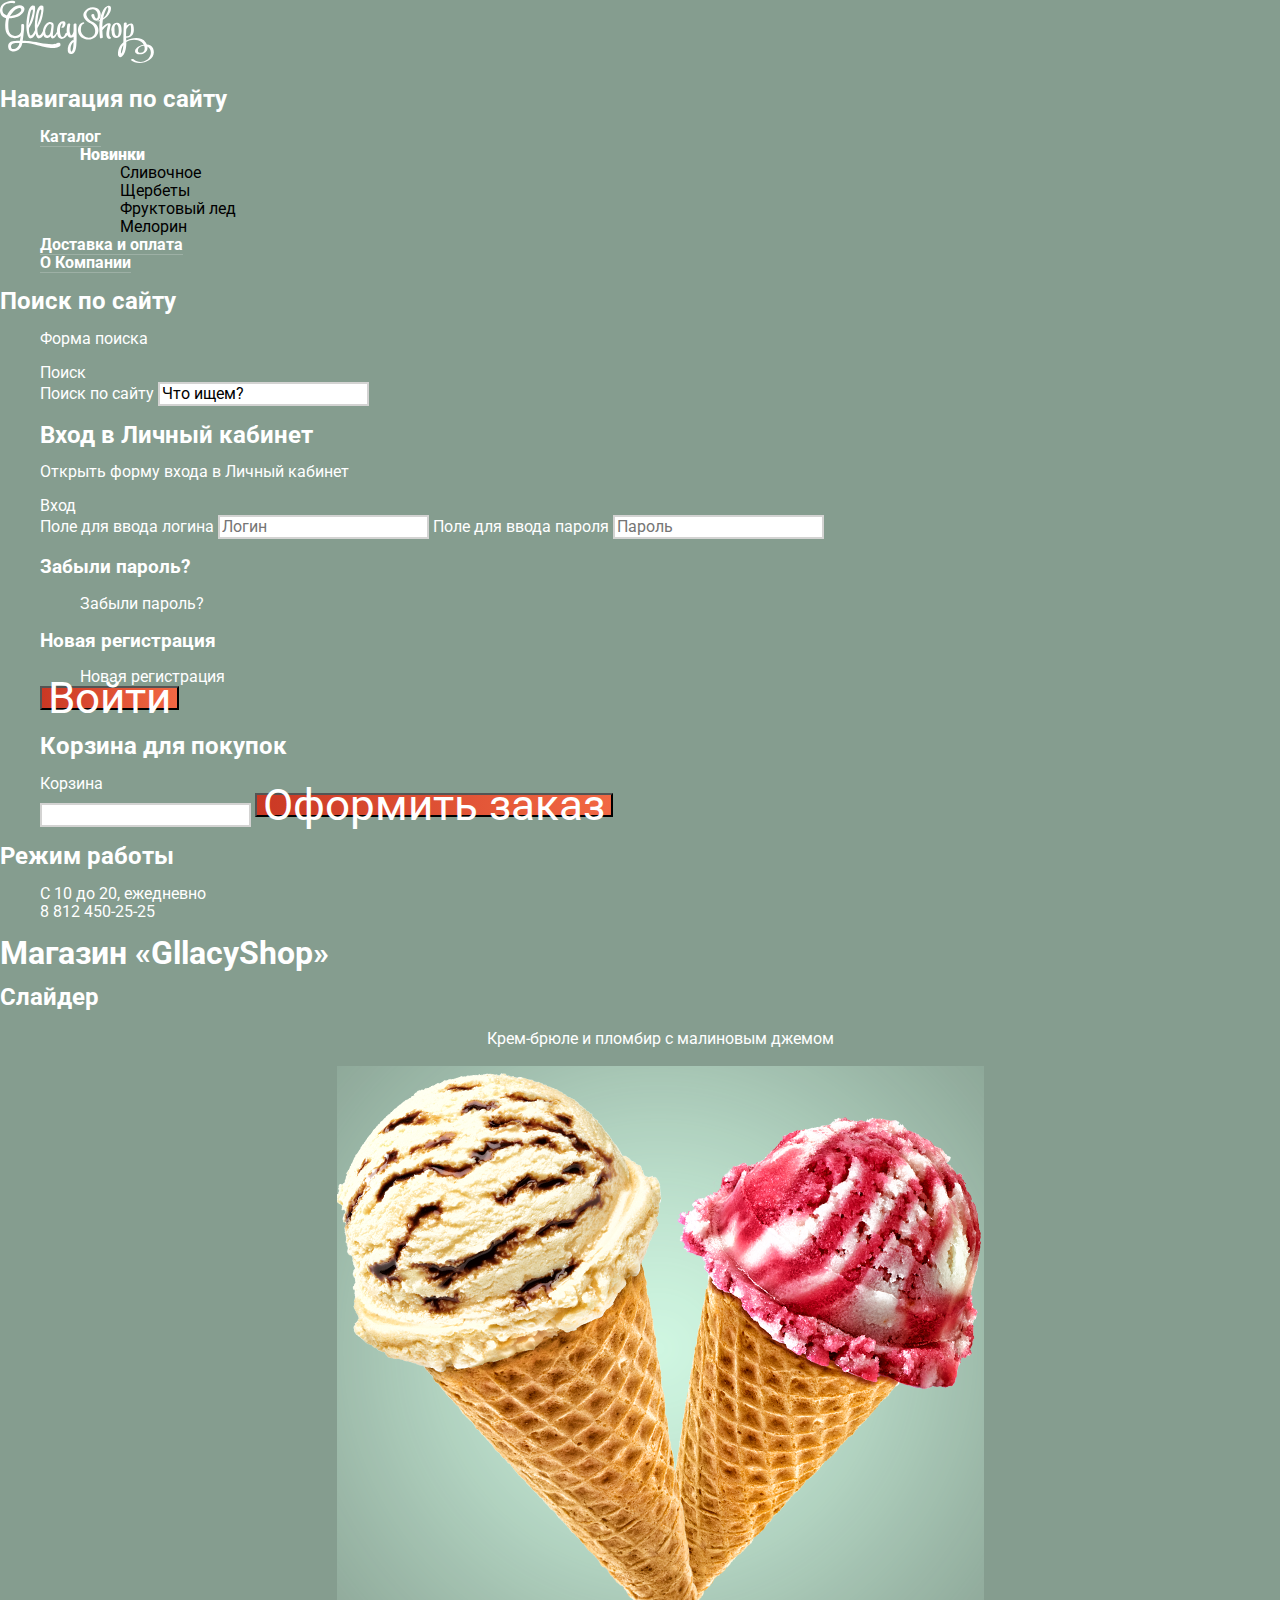
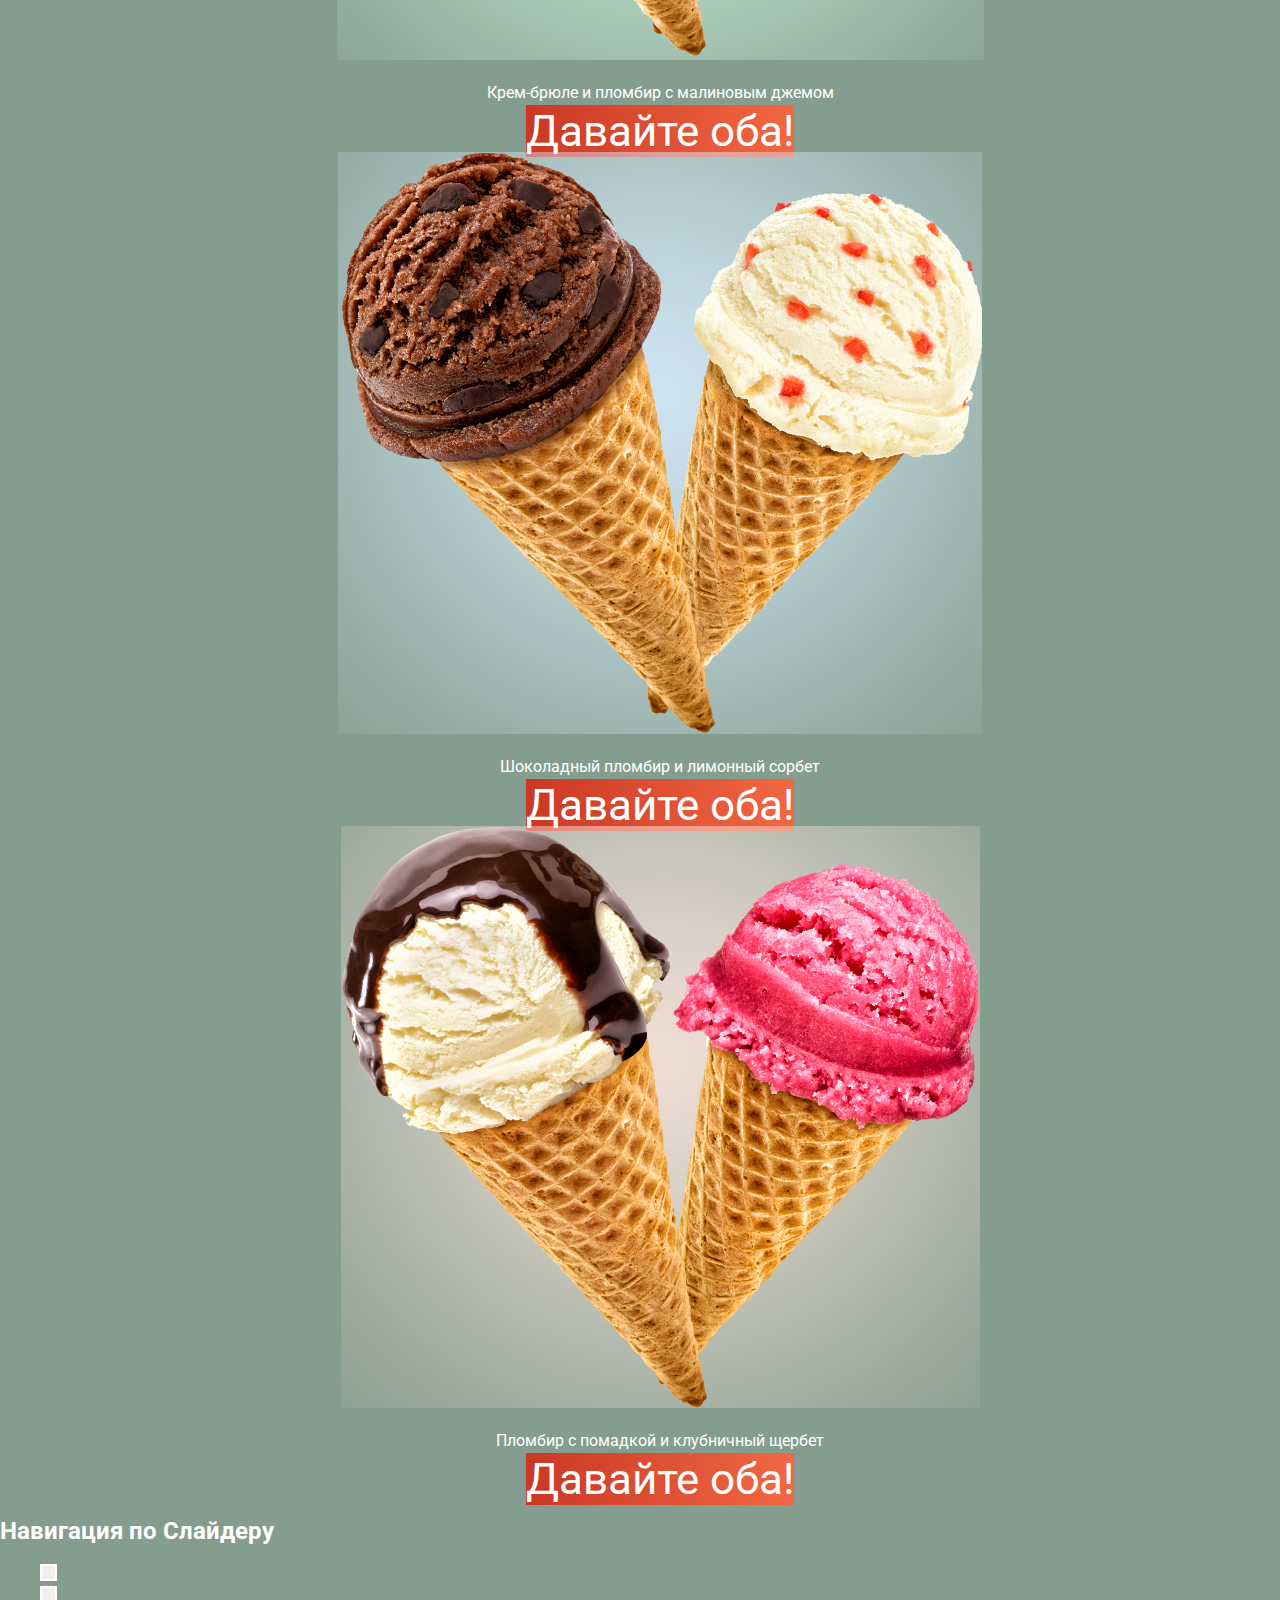
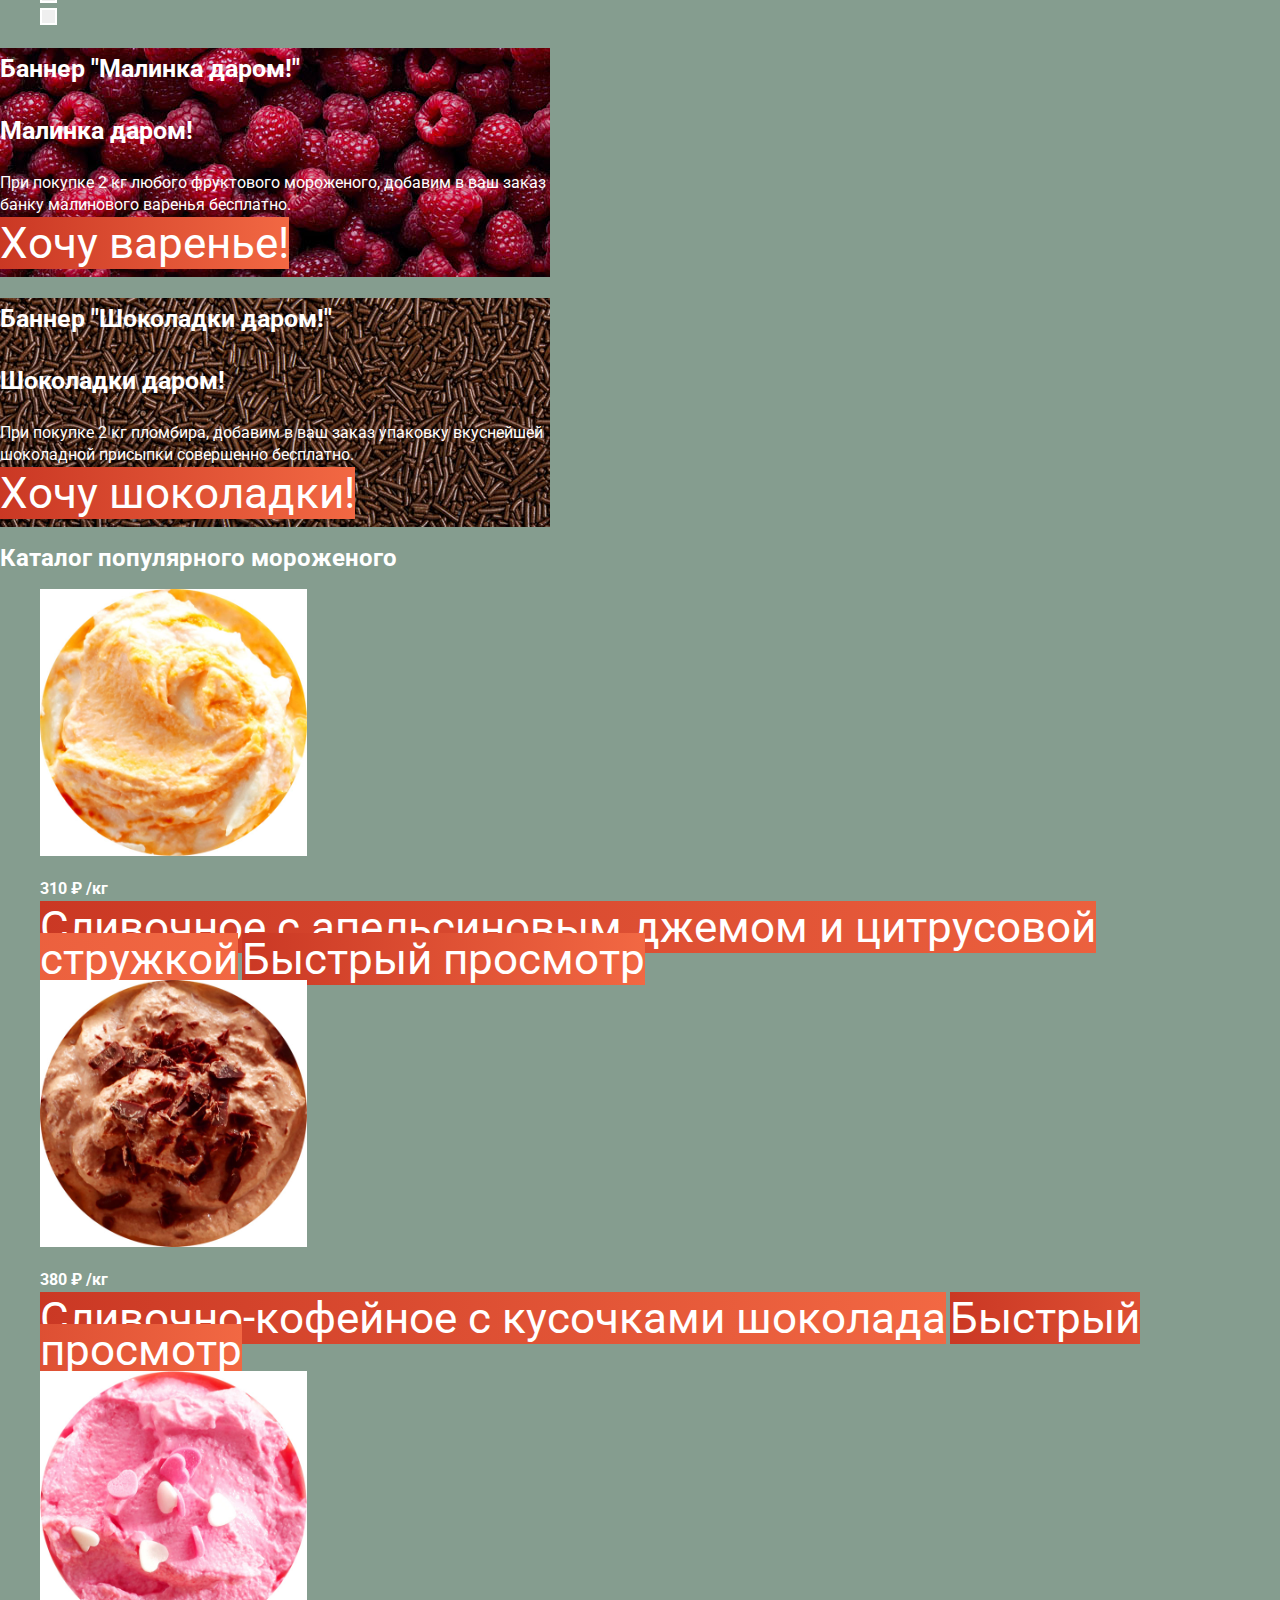
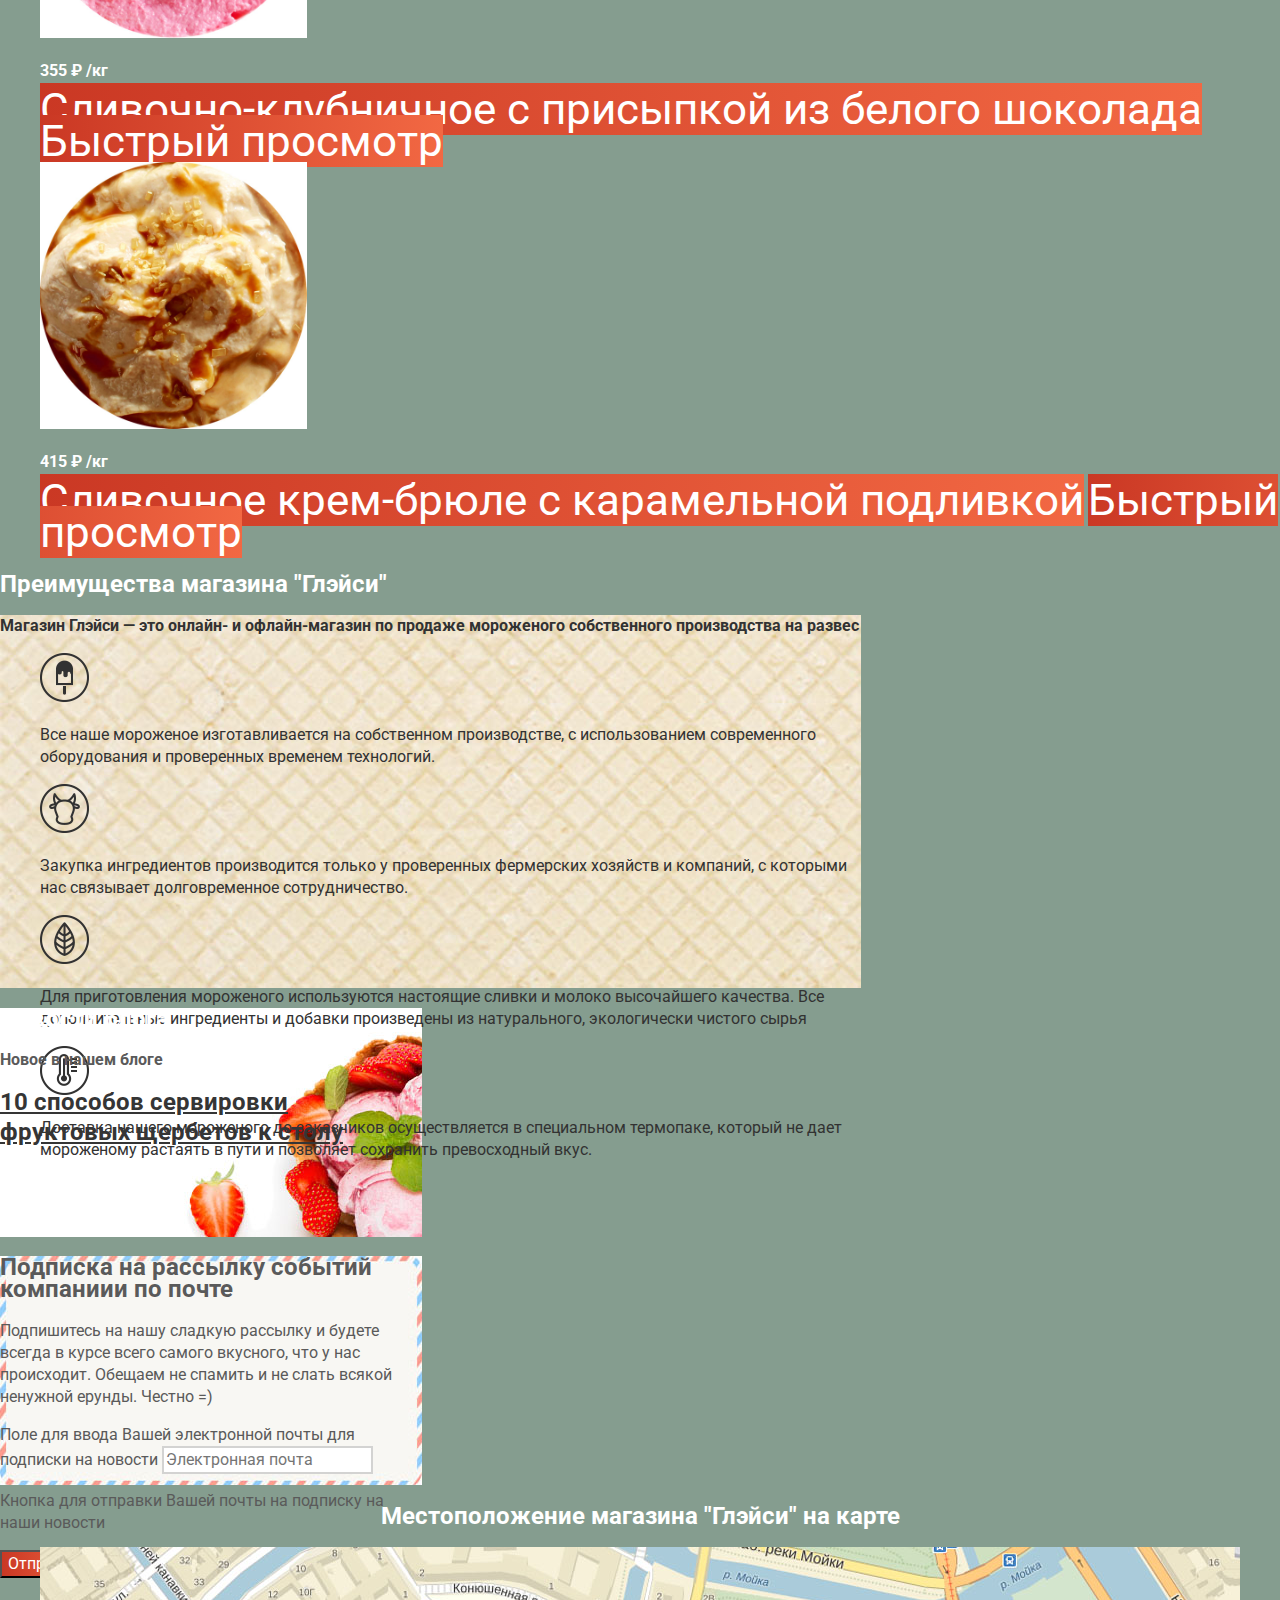
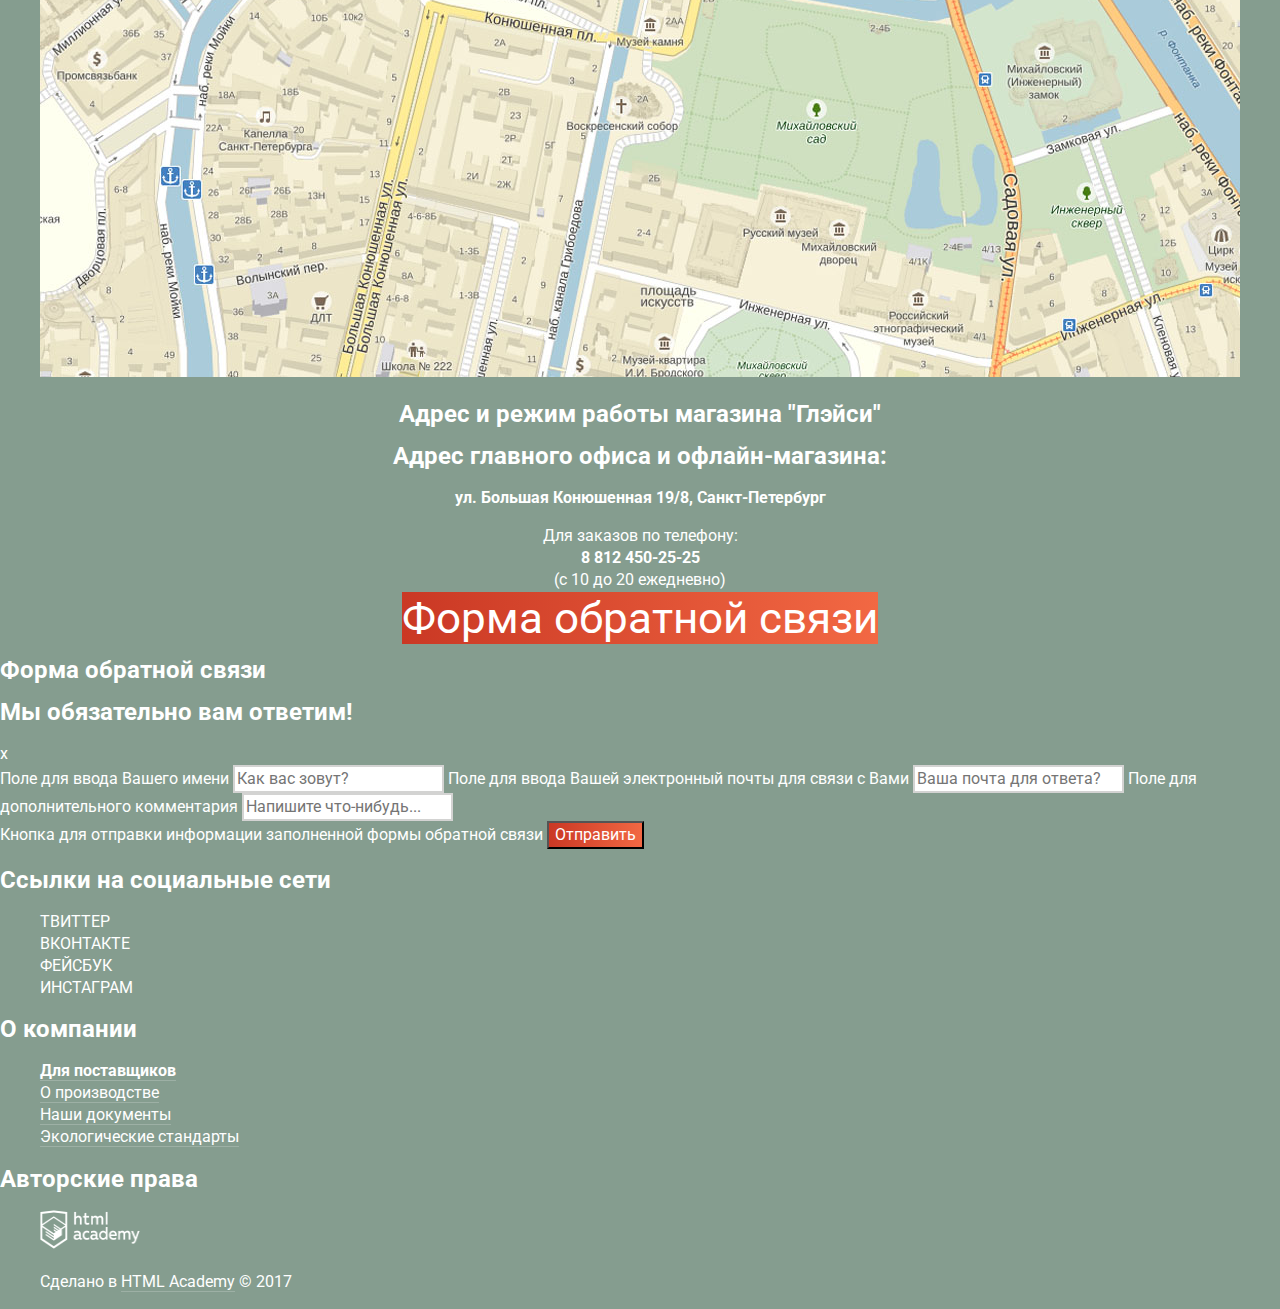
<file: index.html>
<!DOCTYPE html>
<html lang="ru">
    <head>
        <meta charset="utf-8">
        <title>HTML Academy: Глейси</title>
        <link href="https://fonts.googleapis.com/css?family=Roboto:400,500,700&amp;subset=cyrillic" rel="stylesheet">
        <link rel="stylesheet" href="css/normalize.css">
        <link rel="stylesheet" href="css/style.css">
    </head>
    <body>
        <header class="main-header">
            <img src="img/logo.svg" width="154" height="64" alt="Логотип магазина «GllacyShop»">
            <nav class="main-navigation">

                <h2 class="visually-hidden">Навигация по сайту</h2>

                    <ul class="site-navigation">
                        <li>
                            <a class="site-nav-line-light-opacity" href="catalog.html" aria-label="Каталог" tabindex="0">Каталог</a>
                            <ul class="site-navigation-levels">
                                <li>
                                <a href="info.html" aria-label="Новинки"><b>Новинки</b></a>
                                    <ul class="site-navigation-levels-norm">
                                        <li>
                                            <a href="#" aria-label="Сливочное" tabindex="0">Сливочное</a>
                                        </li>
                                        <li>
                                            <a href="#" aria-label="Щербеты" tabindex="0">Щербеты</a>
                                        </li>
                                        <li>
                                            <a href="#" aria-label="Фруктовый лед" tabindex="0">Фруктовый лед</a>
                                        </li>
                                        <li>
                                            <a href="#" aria-label="Мелорин" tabindex="0">Мелорин</a>
                                        </li>
                                    </ul>
                                </li>
                            </ul>
                        </li>
                        <li>
                            <a class="site-nav-line-light-opacity" href="delivery-and-payment.html" aria-label="Доставка и оплата" tabindex="0">Доставка и оплата</a>
                        </li>
                        <li>
                            <a class="site-nav-line-light-opacity" href="about.html" aria-label="О компании" tabindex="0">О Компании</a>
                        </li>
                    </ul>

                <h2 class="visually-hidden">Поиск по сайту</h2>
                
                    <ul class="user-navigation-main">
                        <li class="search-link">
                            <!-- Форма поиска -->
                            <p class="visually-hidden">Форма поиска</p>
                            <div class="search">
                                <a href="#" aria-label="Поиск" tabindex="0">Поиск</a>
                                <form class="search-links" action="https://echo.htmlacademy.ru" method="post">
                                    <label for="search" class="visually-hidden">Поиск по сайту</label>
                                    <input class="border-focus" id="search" type="search" name="search" value="Что ищем?">  
                                </form>
                            </div>
                        </li>
                        <li class="login-link">

                            <h2 class="visually-hidden">Вход в Личный кабинет</h2>

                            <div class="user-navigation">
                                <!-- Форма входа -->
                                <p class="visually-hidden">Открыть форму входа в Личный кабинет</p>
                                <a href="#" tabindex="0">Вход</a>
                                <form class="user" method="post" action="https://echo.htmlacademy.ru">
                                    <label for="user-login" class="visually-hidden">Поле для ввода логина</label>
                                    <input class="border-focus" id="user-login" type="text" name="login" placeholder="Логин">
                                    
                                    <label for="user-password" class="visually-hidden">Поле для ввода пароля</label>
                                    <input class="border-focus" id="user-password" type="password" name="password" placeholder="Пароль">


                                    <h3 class="visually-hidden">Забыли пароль?</h3>

                                    <ul class="user-forget-pass">
                                        <li>
                                            <a href="#" tabindex="0">Забыли пароль?</a>
                                        </li>
                                    </ul>

                                    <h3 class="visually-hidden">Новая регистрация</h3>

                                    <ul class="user-new-reg">   
                                        <li>
                                            <a href="#" tabindex="0">Новая регистрация</a>
                                        </li>
                                    </ul>
                                    <button class="user-nav-button button" aria-label="Войти в Личный кабинет" type="submit">Войти</button>
                                </form>
                            </div>
                        </li>
                        <li class="basket-link">
                            <h2 class="visually-hidden">Корзина для покупок</h2>
                            
                            <a class="card" href="#" aria-label="Корзина" tabindex="0">Корзина</a>

                            <form class="basket-links" action="https://echo.htmlacademy.ru" method="post">
                                <input class="border-focus" type="text" id="basket" name="basket"> <!-- временно тип текст --> 
                                <button class="basket-link-button button" aria-label="Оформить заказ" type="submit">Оформить заказ</button>  
                            </form>
                        </li>
                    </ul>

                <h2 class="visually-hidden">Режим работы</h2>                 
                    <ul class="working-hours">
                        <li>С 10 до 20, ежедневно</li>
                        <li>8 812 450-25-25</li>
                    </ul>
            </nav>
        </header>

        <main class="container">

            <h1 class="visually-hidden">Магазин «GllacyShop»</h1>

            <!-- Slider --> 
            <section class="slider">
                <!-- Сам слайдер -->
                <h2 class="visually-hidden">Слайдер</h2>
                    <ul class="slider-items">
                        <li class="slider-item">
                            <p class="visually-hidden">Крем-брюле и пломбир с малиновым джемом</p> 
                            <img src="img/ice-krem-brule-and-plombir-1.png" width="647" height="594" alt="">
                            <p>Крем-брюле и пломбир с малиновым джемом</p>
                            <a href="#" class="button" aria-label="Дайте оба Крем-брюле и пломбир с малиновым джемом" tabindex="0">Давайте оба!</a>
                        </li>                                       
                        <li class="slider-item">
                            <img src="img/dark-plombir-and-limon-sorbet-1.png" width="644" height="582" alt="">
                            <p>Шоколадный пломбир и лимонный сорбет</p>
                            <a href="#" class="button" aria-label="Дайте оба Шоколадный пломбир и лимонный сорбет" tabindex="0">Давайте оба!</a>
                        </li>   
                        <li class="slider-item">
                            <img src="img/plombir-with-pomadka-and-klubnika-sorbet-1.png" width="639" height="582" alt="">
                            <p>Пломбир с помадкой и клубничный щербет</p>
                            <a href="#" class="button" aria-label="Дайте оба Пломбир с помадкой и клубничный щербет" tabindex="0">Давайте оба!</a>
                        </li>      
                    </ul>

               <!-- Старая версия
                Точки к слайдеру 
                <h2 class="visually-hidden">Нвигация по Слайдеру</h2>
                <ul class="slider-navigation">
                    Point 1, 2, 3 - временные названия белым точкам на слайдере 
                    <li>
                        <a class="slider-point" href="#" aria-label="Крем-брюле и пломбир с малиновым джемом" tabindex="0">Point-1</a>
                    </li>
                    <li>
                        <a class="slider-point" href="#" aria-label="Шоколадный пломбир и лимонный сорбет" tabindex="0">Point-2</a>
                    </li>
                    <li>
                        <a class="slider-point" href="#" aria-label="Пломбир с помадкой и клубничный щербет" tabindex="0">Point-3</a>
                    </li>     
                </ul>
            </section> -->
                           
                <!-- Точки к слайдеру --> 
                <h2 class="visually-hidden">Навигация по Слайдеру</h2>
                <ul class="slider-switches">
                    <li class="slide-radio">
                        <button class="slide-btn slide-btn-border"></button> <!-- Первый слайд --> 
                    </li>
                    <li class="slide-radio">
                        <button class="slide-btn slide-btn-border"></button> <!-- Второй слайд --> 
                    </li>
                    <li class="slide-radio">
                        <button class="slide-btn slide-btn-border"></button> <!-- Третий слайд --> 
                    </li>     
                </ul>
            </section> 

            <!-- Баннеры -->        
            <section class="banner-1">
                <h2 class="visually-hidden">Баннер "Малинка даром!"</h2>
                <h2>Малинка даром!</h2>
                <p>При покупке 2 кг любого фруктового мороженого, добавим в ваш заказ банку малинового варенья бесплатно.</p>
                <a class="button" href="#" aria-label="Хочу варенье" tabindex="0">Хочу варенье!</a>
            </section>
            <section class="banner-2">              
                <h2 class="visually-hidden">Баннер "Шоколадки даром!"</h2>
                <h2>Шоколадки даром!</h2>
                <p>При покупке 2 кг пломбира, добавим в ваш заказ упаковку вкуснейшей шоколадной присыпки совершенно бесплатно.</p>
                <a class="button" href="#" aria-label="Хочу шоколадки" tabindex="0">Хочу шоколадки!</a>
            </section>
            
            <!-- Хиты -->
            <section class="catalog"> <!-- иконка "хит" будет добавлена с помощью css -->
                    <h2 class="visually-hidden">Каталог популярного мороженого</h2>
                    <ul class="catalog-items">
                        <li class="catalog-item">
                            <img src="img/ice-1.jpg" width="267" height="267" class="catalog-item-image" alt="Сливочное с апельсиновым джемом и цитрусовой стружкой">
                            <p class="catalog-item-price">
                                <b>
                                310 ₽
                                <span class="kg">/кг</span>
                                </b>
                            </p>
                            <a href="#" class="catalog-item-link button" aria-label="Сливочное с апельсиновым джемом и цитрусовой стружкой" tabindex="0">Сливочное с апельсиновым джемом и цитрусовой стружкой</a>
                            <a href="#" class="catalog-item-link-fast-view button" aria-label="Быстрый просмотр Сливочное с апельсиновым джемом и цитрусовой стружкой" tabindex="0">Быстрый просмотр</a> <!-- кнопка появляется при аведении на блок с мороженым -->
                        </li>
                        <li class="catalog-item">
                            <img src="img/ice-2.jpg" width="267" height="267" class="catalog-item-image" alt="Сливочно-кофейное с кусочками шоколада">
                            <p class="catalog-item-price">
                                <b>
                                    380 ₽
                                    <span class="kg">/кг</span>
                                </b>
                            </p>
                            <a href="#" class="catalog-item-link button" aria-label="Сливочно-кофейное с кусочками шоколада" tabindex="0">Сливочно-кофейное с кусочками шоколада</a>
                            <a href="#" class="catalog-item-link-fast-view button" aria-label="Быстрый просмотр Сливочно-кофейное с кусочками шоколада" tabindex="0">Быстрый просмотр</a> <!-- кнопка появляется при аведении на блок с мороженым -->
                        </li>
                        <li class="catalog-item">
                            <img src="img/ice-3.jpg" width="267" height="267" class="catalog-item-image" alt="Сливочно-клубничное с присыпкой из белого шоколада">
                            <p class="catalog-item-price">
                                <b>
                                    355 ₽
                                    <span class="kg">/кг</span>
                                </b>
                            </p>
                            <a href="#" class="catalog-item-link button" aria-label="Сливочно-клубничное с присыпкой из белого шоколада" tabindex="0">Сливочно-клубничное с присыпкой из белого шоколада</a>
                            <a href="#" class="catalog-item-link-fast-view button" aria-label="Быстрый просмотр Сливочно-клубничное с присыпкой из белого шоколада" tabindex="0">Быстрый просмотр</a> <!-- кнопка появляется при аведении на блок с мороженым -->
                        </li>
                        <li class="catalog-item">
                            <img src="img/ice-4.jpg" width="267" height="267" class="catalog-item-image" alt="Сливочное крем-брюле с карамельной подливкой">
                            <p class="catalog-item-price">
                                <b>
                                    415 ₽
                                    <span class="kg">/кг</span>
                                </b>
                            </p>
                            <a href="#" class="catalog-item-link button" aria-label="Сливочное крем-брюле с карамельной подливкой" tabindex="0">Сливочное крем-брюле с карамельной подливкой</a>
                            <a href="#" class="catalog-item-link-fast-view button" aria-label="Быстрый просмотр Сливочное крем-брюле с карамельной подливкой" tabindex="0">Быстрый просмотр</a> <!-- кнопка появляется при аведении на блок с мороженым -->
                        </li>
                    </ul>
            </section>

            <!-- SEO -->
            <h2 class="visually-hidden">Преимущества магазина "Глэйси"</h2>
            <section class="news">
                    <p><b>Магазин Глэйси — это онлайн- и офлайн-магазин по продаже мороженого собственного производства на развес</b></p>
                <ul class="news-item">
                    <li>
                        <img src="img/morozhenoe.png" width="49" height="49" alt="">
                        <p>Все наше мороженое изготавливается на собственном производстве, с использованием современного оборудования и проверенных временем технологий.</p>
                    </li>
                    <li>
                        <img src="img/korova.png" width="49" height="49" alt="">
                        <p>Закупка ингредиентов  производится только у проверенных фермерских хозяйств и компаний, с которыми нас связывает долговременное сотрудничество.</p>
                    </li>
                    <li>
                        <img src="img/listik.png" width="49" height="49" alt="">
                        <p>Для приготовления мороженого используются настоящие сливки и молоко высочайшего качества. Все дополнительные ингредиенты и добавки произведены из натурального, экологически чистого сырья</p>
                    </li>
                    <li>
                        <img src="img/gradusnik.png" width="49" height="49" alt="">
                        <p>Доставка нашего мороженого до заказчиков осуществляется в специальном термопаке, который не дает мороженому растаять в пути и позволяет сохранить превосходный вкус.</p>
                    </li>
                </ul>
            </section> 
            
            <section class="news-blog">
                <!-- Новости блога -->
                <h2 class="visually-hidden">Новости блога</h2>
                <h3>Новое в нашем блоге</h3>
                <div class="article">
                    <a href="#" aria-label="10 способов сервировки фруктовых щербетов к стол" tabindex="0">10 способов сервировки фруктовых щербетов к столу</a>
                </div>
            </section>    

            <!-- Рассылка -->
            <section class="sending">
                <h2 class="visually-hidden">Подписка на рассылку событий компаниии по почте</h2>
                <p>Подпишитесь на нашу сладкую рассылку и будете всегда в курсе всего самого вкусного, что у нас происходит. Обещаем не спамить и не слать всякой ненужной ерунды. Честно =)</p>

                <form class="most-feedback" method="post" action="https://echo.htmlacademy.ru">

                    <!-- Поле ввода электронной почты -->
                    <label for="email" class="visually-hidden">Поле для ввода Вашей электронной почты для подписки на новости</label>
                    <input class="border-focus" id="email" type="email" name="email" placeholder="Электронная почта">    
                    
                    <p class="visually-hidden">Кнопка для отправки Вашей почты на подписку на наши новости</p>
                    <div>  
                        <input class="button" type="submit" value="Отправить">
                    </div>
                </form>
            </section> 

            <!-- Карта -->
            <section class="map">
                <h2 class="visually-hidden">Местоположение магазина "Глэйси" на карте</h2>
                <img src="img/map.jpg" width="1200" height="430" alt="Местоположение магазина «Глэйси»"> <!-- карта сайта -->

                <!-- Форма обратной связи на карте -->
                <h2 class="visually-hidden">Адрес и режим работы магазина "Глэйси"</h2>
                <h2>Адрес главного офиса и офлайн-магазина:</h2>
                <p><b>ул. Большая Конюшенная 19/8, Санкт-Петербург</b></p>
                <p>
                    Для заказов по телефону:<br>
                    <b>8 812 450-25-25</b><br>
                    (с 10 до 20 ежедневно)<br>
                </p>
                <a class="button" href="#" aria-label="Форма обратной связи" tabindex="0">Форма обратной связи</a> <!-- После нажатия на <h2 class="visually-hidden">Форма обратной связи</h2> открывается всплывающее окно с обратной связью "Мы обязательно вам ответим!" -->
            </section>

            <!-- Форма обратной связи -->
            <section class="modal modal-feedback">

                <h2 class="visually-hidden">Форма обратной связи</h2>

                <h2>Мы обязательно вам ответим!</h2>
                <!-- Здесь будет форма -->
                <span class="modal-close" aria-label="Закрыть">x</span>

                <form class="most-feedback--" method="post" action="https://echo.htmlacademy.ru">

                    <label for="user-name" class="visually-hidden">Поле для ввода Вашего имени</label>
                    <input class="border-focus" id="user-name" type="text" name="user-name" placeholder="Как вас зовут?">

                    <!-- Поле ввода электронной почты -->
                    <label for="user-email" class="visually-hidden">Поле для ввода Вашей электронный почты для связи с Вами</label>
                    <input class="border-focus" id="user-email" type="email" name="email" placeholder="Ваша почта для ответа?">    

                    <label for="user-text" class="visually-hidden">Поле для дополнительного комментария</label>
                    <input class="border-focus" id="user-text" type="text" name="user-text" placeholder="Напишите что-нибудь...">

                    <div class="most-feedback--button">
                        <label for="user-send" class="visually-hidden">Кнопка для отправки информации заполненной формы обратной связи</label>
                        <input class="button" id="user-send" type="submit" value="Отправить">
                    </div>
                </form>
            </section>  
        </main>

        <footer class="main-footer">
            <h2 class="visually-hidden">Ссылки на социальные сети</h2>  
                <ul class="footer-social">
                    <li>
                        <a class="social-button" href="#" aria-label="ТВИТТЕР" tabindex="0">ТВИТТЕР</a>
                    </li>
                    <li>
                        <a class="social-button" href="#" aria-label="В КОНТАКТЕ" tabindex="0">ВКОНТАКТЕ</a
                    ></li>
                    <li>
                        <a class="social-button" href="#" aria-label="ФЕЙСБУК" tabindex="0">ФЕЙСБУК</a>
                    </li>
                    <li>
                        <a class="social-button" href="#" aria-label="ИНСТАГРАМ" tabindex="0">ИНСТАГРАМ</a>
                    </li>               
                </ul>
                
            <h2 class="visually-hidden">О компании</h2>
                <ul class="footer-about">
                    <li>
                        <a class="site-nav-line-light-opacity" href="#" aria-label="Для поставщиков" tabindex="0"><b>Для поставщиков</b></a>
                    </li> <!-- белое сердечко будет реализовано с помощью css -->
                    <li>
                        <a class="site-nav-line-light-opacity" href="#" aria-label="О производстве" tabindex="0">О производстве</a>
                    </li>
                    <li>
                        <a class="site-nav-line-light-opacity" href="#" aria-label="Наши документы" tabindex="0">Наши документы</a>
                    </li>
                    <li>
                        <a class="site-nav-line-light-opacity" href="#" aria-label="Экологические стандарты" tabindex="0">Экологические стандарты</a>
                    </li>                
                </ul>

            <h2 class="visually-hidden">Авторские права</h2>    
                <ul class="footer-copyright">
                    <li class="footer-copyright-image">
                        <img src="img/logo-htmlacademy-small.png" width="100" height="39" alt="Логотип правообладателz HTML Academy"> <!-- белое лого HTML Academy -->
                    </li> 
                    <li class="footer-copyright-text">
                        <p class="copyright-text">
                            Сделано в 
                            <a class="footer-copyright-text-link site-nav-line-light-opacity" aria-label="Перейти на страницу с информацией о правообладателе HTML Academy" href="https://htmlacademy.ru/" tabindex="0">HTML Academy</a>
                            © 2017
                        </p>
                    </li>
                </ul>                   
        </footer>
    </body>
</html>
</file>
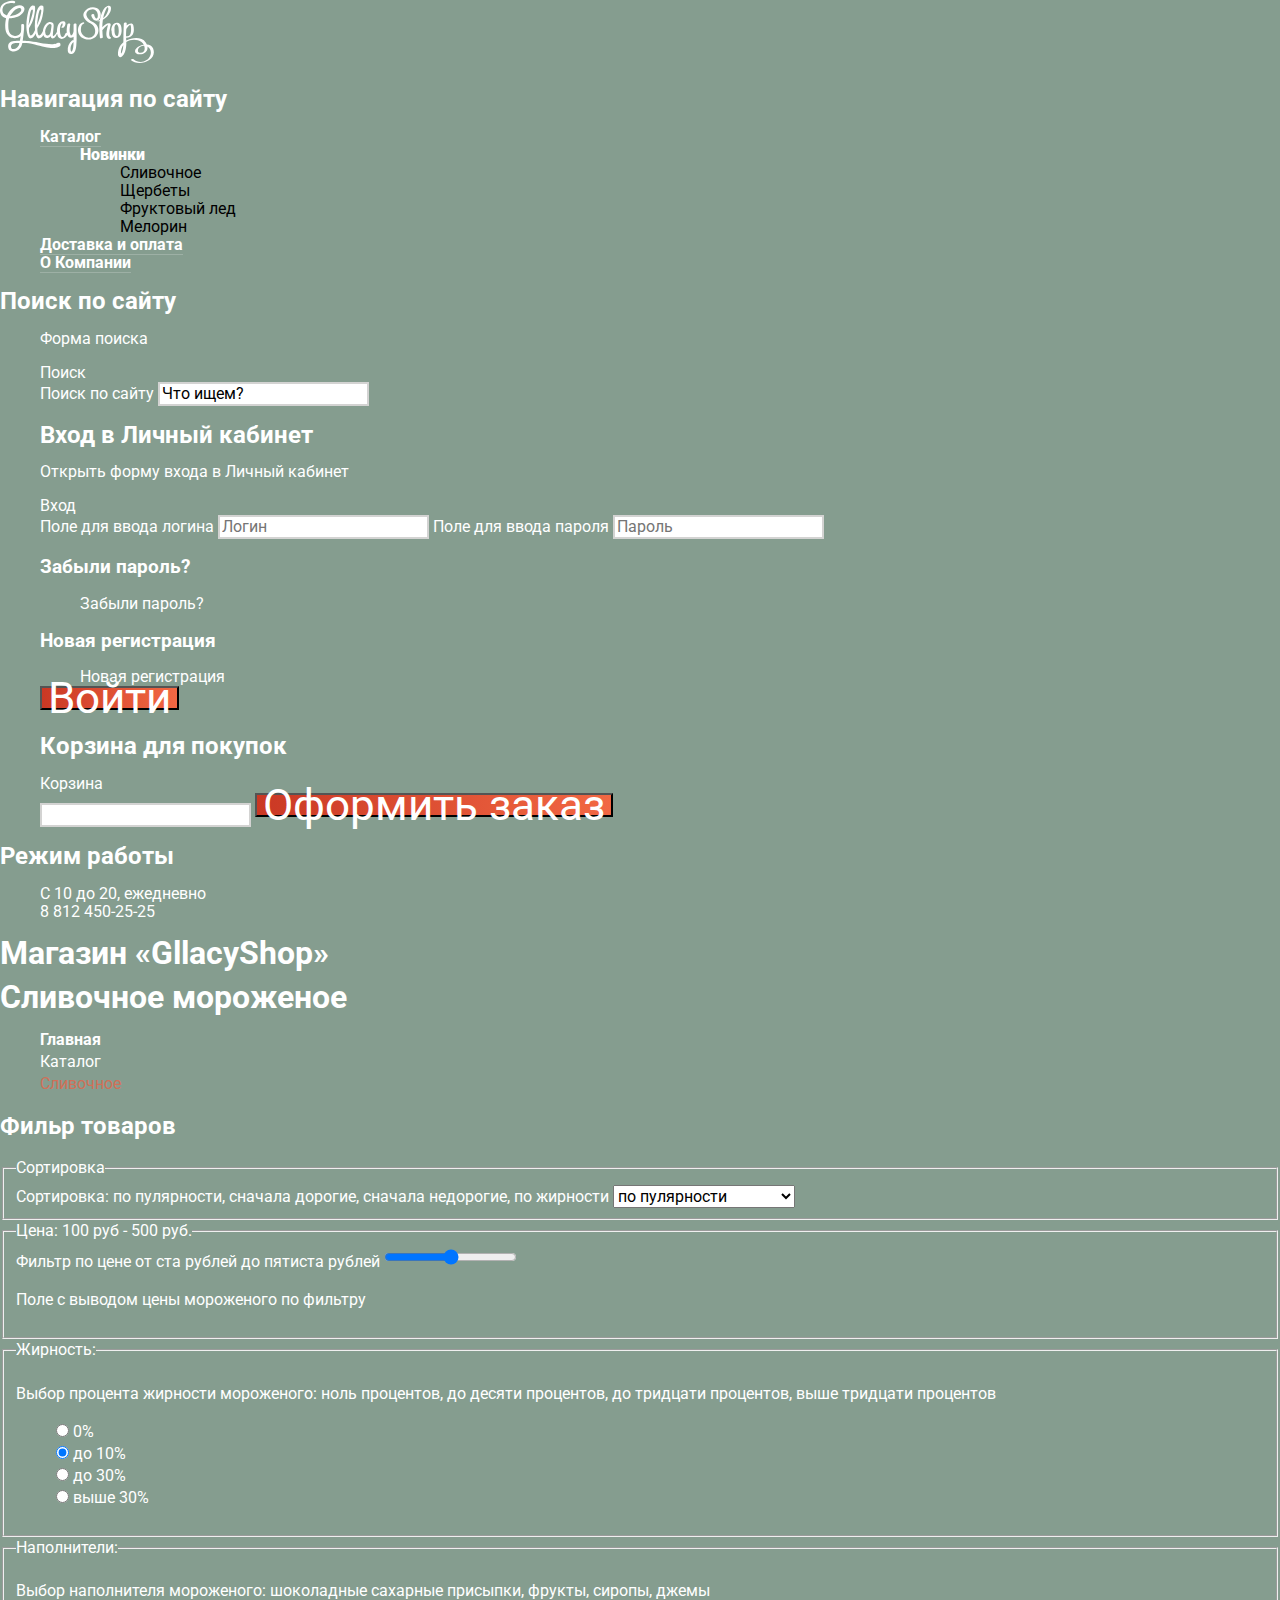
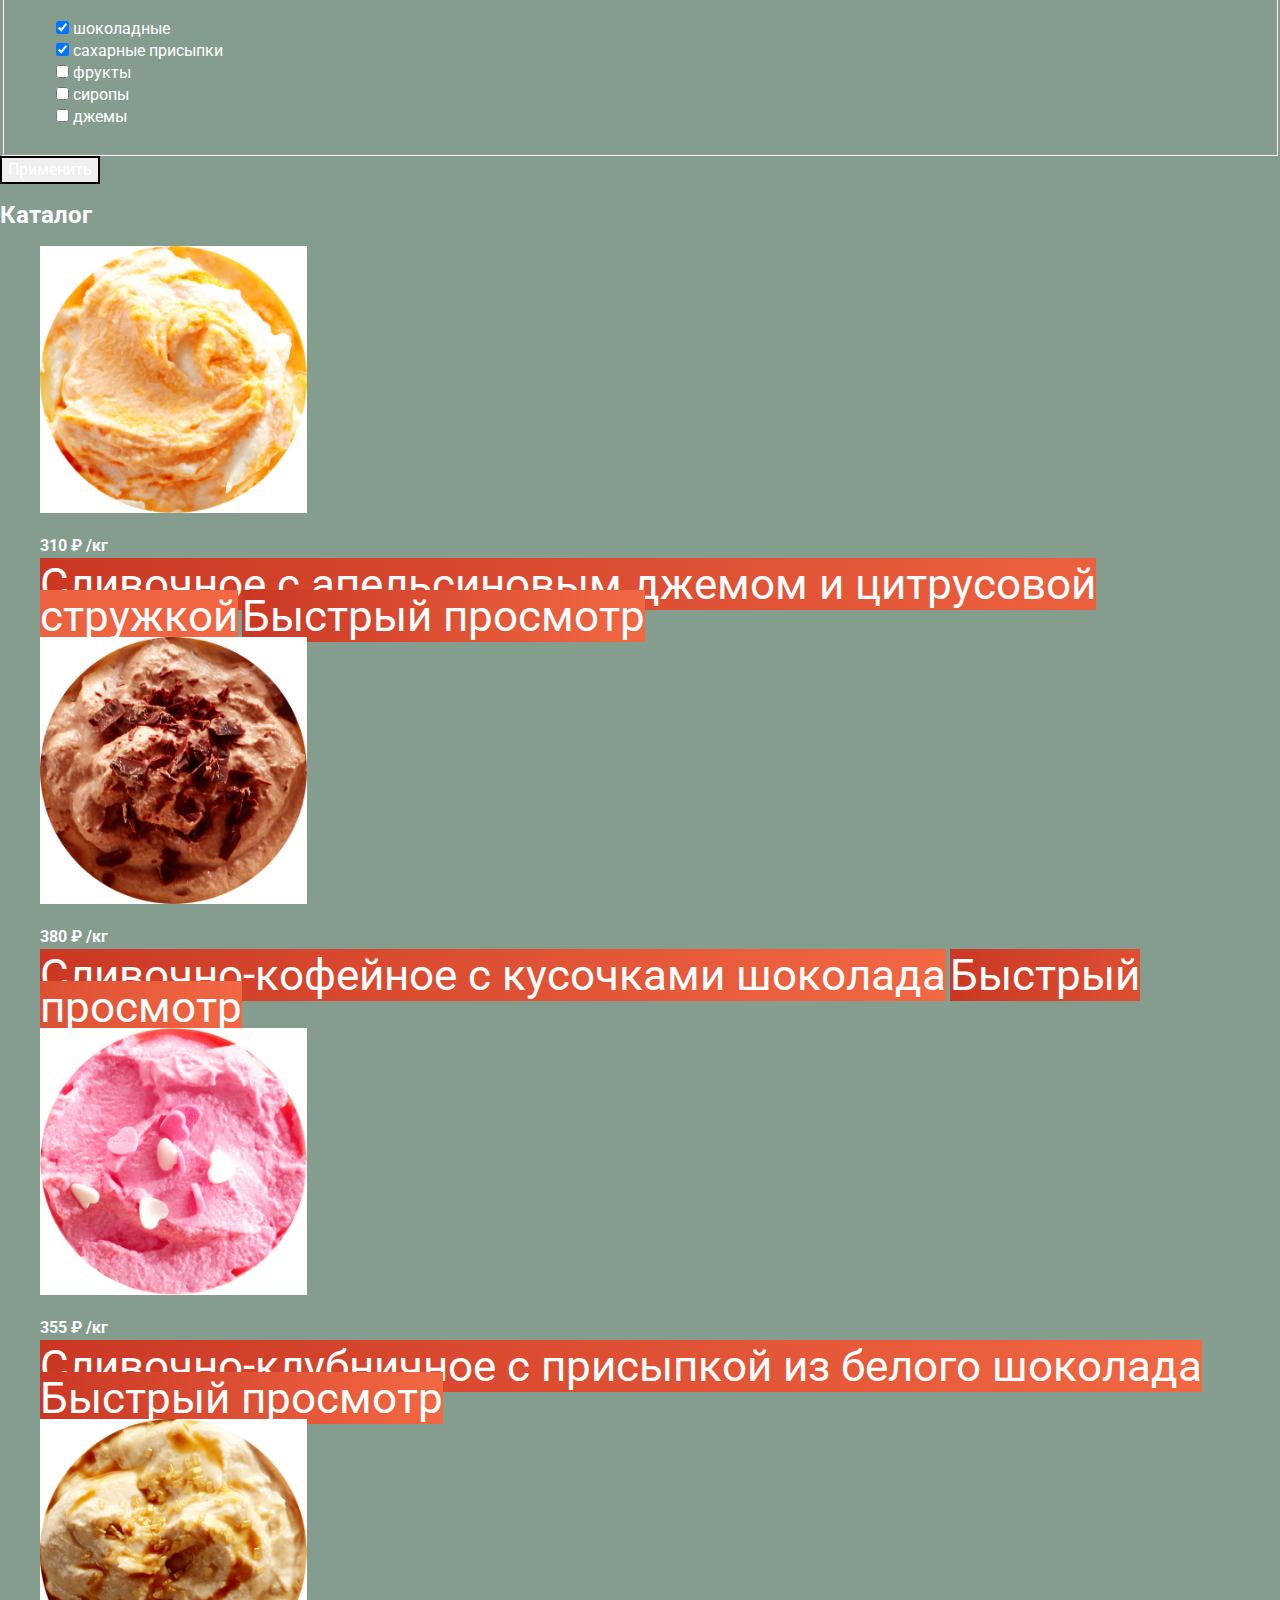
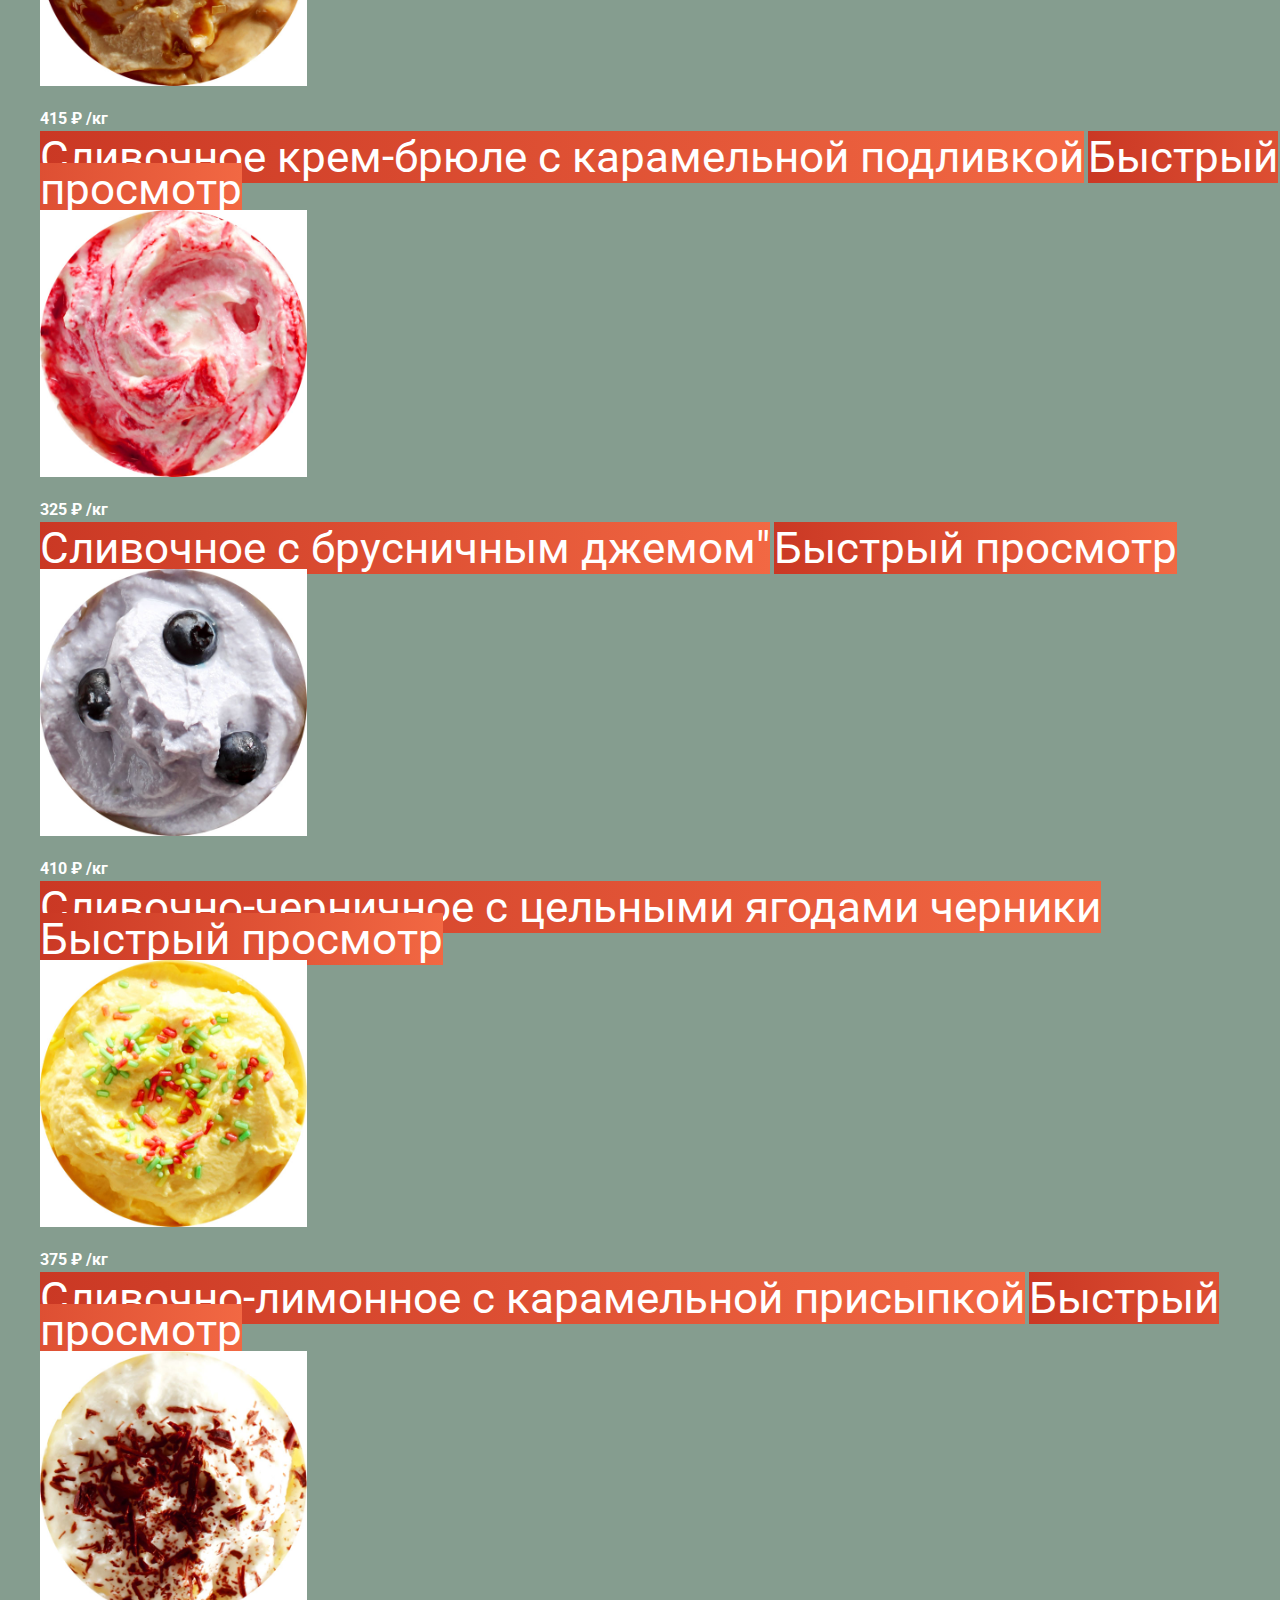
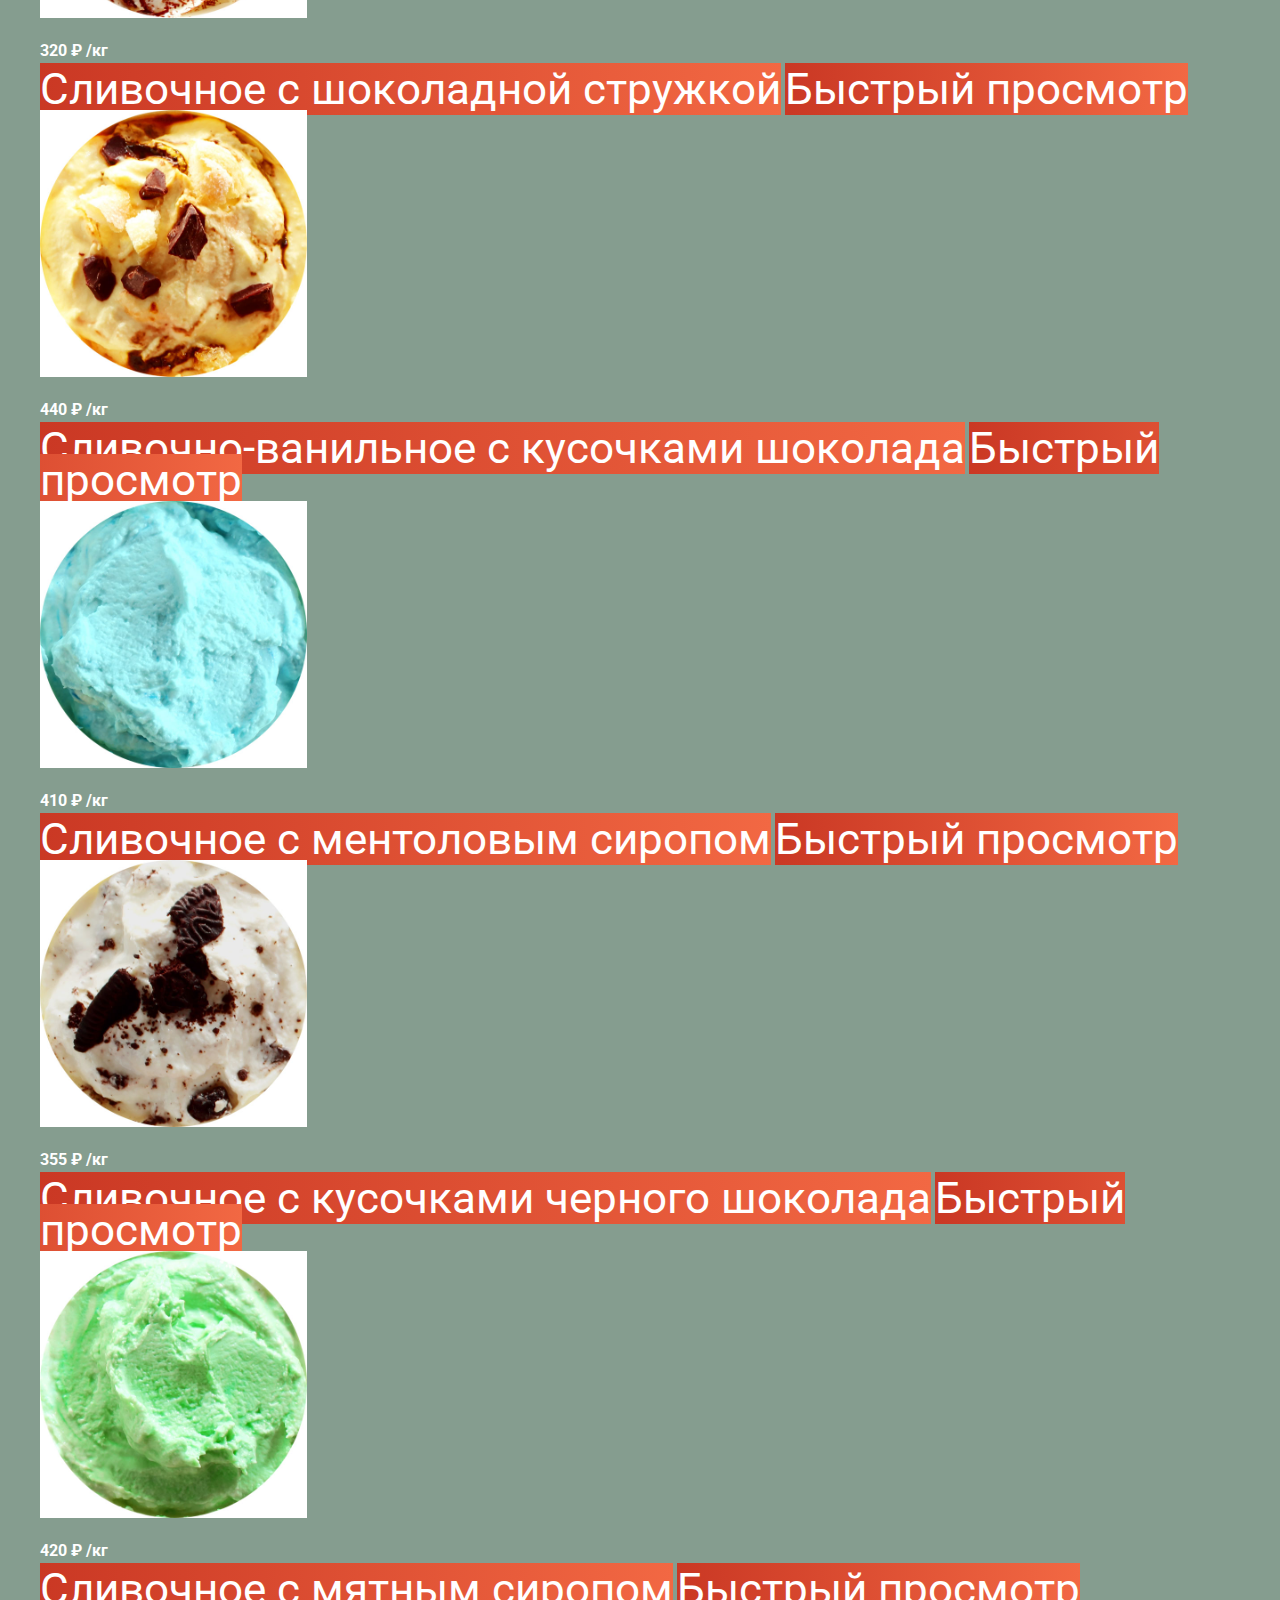
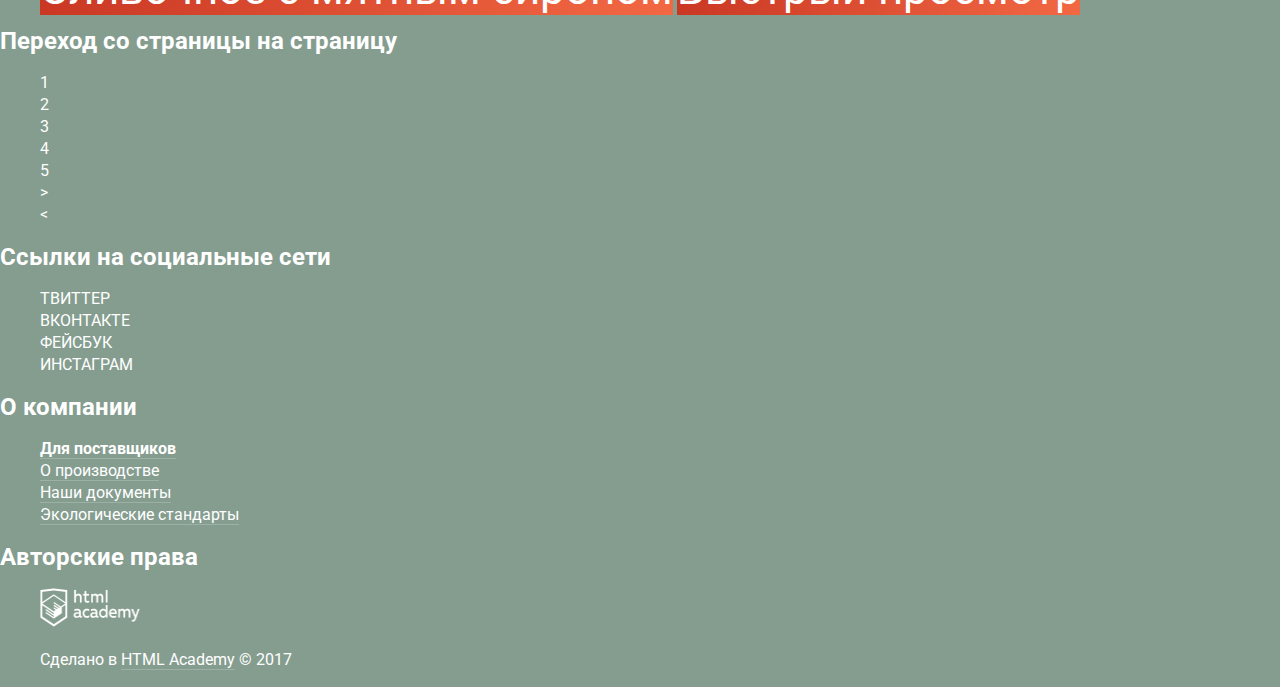
<file: catalog.html>
<!DOCTYPE html>
<html lang="ru">
    <head>
    <meta charset="utf-8">
        <title>HTML Academy: Глейси</title>
        <link href="https://fonts.googleapis.com/css?family=Roboto:400,500,700&amp;subset=cyrillic" rel="stylesheet">
        <link rel="stylesheet" href="css/normalize.css">
        <link rel="stylesheet" href="css/style.css">
    </head>
    <body>
        <header class="main-header">
            <img src="img/logo.svg" width="154" height="64" alt="Логотип магазина «GllacyShop»">
            <nav class="main-navigation">

                <h2 class="visually-hidden">Навигация по сайту</h2>

                    <ul class="site-navigation">
                        <li>
                            <a class="site-nav-line-light-opacity" href="catalog.html" aria-label="Каталог" tabindex="0">Каталог</a>
                            <ul class="site-navigation-levels">
                                <li>
                                <a href="info.html" aria-label="Новинки"><b>Новинки</b></a>
                                    <ul class="site-navigation-levels-norm">
                                        <li>
                                            <a href="#" aria-label="Сливочное" tabindex="0">Сливочное</a>
                                        </li>
                                        <li>
                                            <a href="#" aria-label="Щербеты" tabindex="0">Щербеты</a>
                                        </li>
                                        <li>
                                            <a href="#" aria-label="Фруктовый лед" tabindex="0">Фруктовый лед</a>
                                        </li>
                                        <li>
                                            <a href="#" aria-label="Мелорин" tabindex="0">Мелорин</a>
                                        </li>
                                    </ul>
                                </li>
                            </ul>
                        </li>
                        <li>
                            <a class="site-nav-line-light-opacity" href="delivery-and-payment.html" aria-label="Доставка и оплата" tabindex="0">Доставка и оплата</a>
                        </li>
                        <li>
                            <a class="site-nav-line-light-opacity" href="about.html" aria-label="О компании" tabindex="0">О Компании</a>
                        </li>
                    </ul>

                <h2 class="visually-hidden">Поиск по сайту</h2>
                
                    <ul class="user-navigation-main">
                        <li class="search-link">
                            <!-- Форма поиска -->
                            <p class="visually-hidden">Форма поиска</p>
                            <div class="search">
                                <a href="#" aria-label="Поиск" tabindex="0">Поиск</a>
                                <form class="search-links" action="https://echo.htmlacademy.ru" method="post">
                                    <label for="search" class="visually-hidden">Поиск по сайту</label>
                                    <input class="border-focus" id="search" type="search" name="search" value="Что ищем?">  
                                </form>
                            </div>
                        </li>
                        <li class="login-link">

                            <h2 class="visually-hidden">Вход в Личный кабинет</h2>

                            <div class="user-navigation">
                                <!-- Форма входа -->
                                <p class="visually-hidden">Открыть форму входа в Личный кабинет</p>
                                <a href="#" tabindex="0">Вход</a>
                                <form class="user" method="post" action="https://echo.htmlacademy.ru">
                                    <label for="user-login" class="visually-hidden">Поле для ввода логина</label>
                                    <input class="border-focus" id="user-login" type="text" name="login" placeholder="Логин">
                                    
                                    <label for="user-password" class="visually-hidden">Поле для ввода пароля</label>
                                    <input class="border-focus" id="user-password" type="password" name="password" placeholder="Пароль">


                                    <h3 class="visually-hidden">Забыли пароль?</h3>

                                    <ul class="user-forget-pass">
                                        <li>
                                            <a href="#" tabindex="0">Забыли пароль?</a>
                                        </li>
                                    </ul>

                                    <h3 class="visually-hidden">Новая регистрация</h3>

                                    <ul class="user-new-reg">   
                                        <li>
                                            <a href="#" tabindex="0">Новая регистрация</a>
                                        </li>
                                    </ul>
                                    <button class="user-nav-button button" aria-label="Войти в Личный кабинет" type="submit">Войти</button>
                                </form>
                            </div>
                        </li>
                        <li class="basket-link">
                            <h2 class="visually-hidden">Корзина для покупок</h2>
                            
                            <a class="card" href="#" aria-label="Корзина" tabindex="0">Корзина</a>

                            <form class="basket-links" action="https://echo.htmlacademy.ru" method="post">
                                <input class="border-focus" type="text" id="basket" name="basket"> <!-- временно тип текст --> 
                                <button class="basket-link-button button" aria-label="Оформить заказ" type="submit">Оформить заказ</button>  
                            </form>
                        </li>
                    </ul>

                <h2 class="visually-hidden">Режим работы</h2>                 
                    <ul class="working-hours">
                        <li>С 10 до 20, ежедневно</li>
                        <li>8 812 450-25-25</li>
                    </ul>
            </nav>
        </header>

        <main class="container">
            <h1 class="visually-hidden">Магазин «GllacyShop»</h1>
            <h1 class="page-title">Сливочное мороженое</h1>
                <ul class="breadcrumbs">
                    <li class="breadcrumbs-main">
                        <a href="index.html" aria-label="Перейти на главную страницу сайта" tabindex="0">Главная</a>
                    </li>
                    <li class="breadcrumbs-catalog">
                        <a href="catalog.html" aria-label="Каталог мороженого" tabindex="0">Каталог</a>
                    </li>
                    <li class="breacrumbs-current">
                        Сливочное
                    </li>
                </ul>

            <section class="filters">
                <h2 class="visually-hidden">Фильр товаров</h2>
                <!-- Здесь будет форма -->
                    <form class="filter" action="https://echo.htmlacademy.ru" method="post" oninput="priceminmaxx.value=priceminmax.value">
                        <fieldset>
                            <legend>Сортировка</legend>
                            <div class="filter-sort">
                                <label for="sort" class="visually-hidden">Сортировка: по пулярности, сначала дорогие, сначала недорогие, по жирности</label>
                                <select id="sort" name="sort">
                                    <optgroup label="">
                                        <option value="most-popular">по пулярности</option>
                                        <option value="first-expensive">сначала дорогие</option>
                                        <option value="first-тще-expensive">сначала недорогие</option>
                                        <option value="in-boldly">по жирности</option>
                                    </optgroup>
                                </select>
                            </div>
                        </fieldset>
                        <fieldset>
                            <legend>Цена: 100 руб - 500 руб.</legend>
                            <div class="filter-price">
                                <label for="priceminmax" class="visually-hidden">Фильтр по цене от ста рублей до пятиста рублей</label>
                                <input class="border-focus" type="range" id="priceminmax" name="pricemimax" min="100" max="500" step="1">
                            </div>
                            <div class="filter-price output-area">
                            <p class="visually-hidden">Поле с выводом цены мороженого по фильтру</p>
                                <!-- Область для вывода значения -->
                                <output name="priceminmaxx"></output>
                            </div>
                        </fieldset>
                        <fieldset>
                            <legend>Жирность:</legend>
                            <p class="visually-hidden">Выбор процента жирности мороженого: ноль процентов, до десяти процентов, до тридцати процентов, выше тридцати процентов</p>
                            <ul>
                                <li class="filter-option">
                                    <input class="visually-hidden filter-input filter-input-radio" type="radio" name="product-group" value="zero-percent" id="filter-zero-percent">
                                    <label for="filter-zero-percent">0%</label>
                                </li>
                                <li class="filter-option">
                                    <input class="visually-hidden filter-input filter-input-radio" type="radio" name="product-group" value="up-to-ten-percent" id="filter-up-to-ten-percent" checked>
                                    <label for="filter-up-to-ten-percent">до 10%</label>
                                </li>
                                <li class="filter-option">
                                    <input class="visually-hidden filter-input filter-input-radio" type="radio" name="product-group" value="filter-fruits"  id="filter-up-to-thirty-percent">
                                    <label for="filter-up-to-thirty-percent">до 30%</label>
                                </li>
                                <li class="filter-option">
                                    <input class="visually-hidden filter-input filter-input-radio" type="radio" name="product-group" value="above-thirty-percent" id="filter-above-thirty-percent">
                                    <label for="filter-above-thirty-percent">выше 30%</label>
                                </li>
                            </ul>     
                        </fieldset>
                        <fieldset>
                            <legend>Наполнители:</legend>
                            <p class="visually-hidden">Выбор наполнителя мороженого: шоколадные сахарные присыпки, фрукты, сиропы, джемы</p>
                            <ul>
                                <li class="filter-option">
                                    <input class="visually-hidden filter-input filter-input-checkbox" type="checkbox" name="chocolate" id="filter-chocolate" checked>
                                    <label for="filter-chocolate">шоколадные</label>
                                </li>
                                <li class="filter-option">
                                    <input class="visually-hidden filter-input filter-input-checkbox" type="checkbox" name="sugar-powder" id="filter-sugar-powder" checked>
                                    <label for="filter-sugar-powder">сахарные присыпки</label>
                                </li>
                                <li class="filter-option">
                                    <input class="visually-hidden filter-input filter-input-checkbox" type="checkbox" name="fruits" id="filter-fruits">
                                    <label for="filter-fruits">фрукты</label>
                                </li>
                                <li class="filter-option">
                                    <input class="visually-hidden filter-input filter-input-checkbox" type="checkbox" name="syrups" id="filter-syrups">
                                    <label for="filter-syrups">сиропы</label>
                                </li>
                                <li class="filter-option">
                                    <input class="visually-hidden filter-input filter-input-checkbox" type="checkbox" name="jams" id="filter-jams">
                                    <label for="filter-jams">джемы</label>
                                </li>
                            </ul>   
                        </fieldset>
                        <button class="filter-button button-apply" aria-label="Кнопка применения критериев фильтра" type="submit">Применить</button> 
                    </form>              
            </section>


            <section class="catalog">
            <h2 class="visually-hidden">Каталог</h2>
                <ul class="catalog-items">
                    <li class="catalog-item">
                        <img src="img/ice-1.jpg" width="267" height="267" class="catalog-item-image" alt="Сливочное с апельсиновым джемом и цитрусовой стружкой">
                        <p class="catalog-item-price">
                            <b>
                                310 ₽
                                <span class="kg">/кг</span>
                            </b>
                        </p>
                        <a href="#" class="catalog-item-link button" aria-label="Сливочное с апельсиновым джемом и цитрусовой стружкой" tabindex="0">Сливочное с апельсиновым джемом и цитрусовой стружкой</a>
                        <a href="#" class="catalog-item-link-fast-view button" aria-label="Быстрый просмотр Сливочное с апельсиновым джемом и цитрусовой стружкой" tabindex="0">Быстрый просмотр</a> <!-- кнопка появляется при аведении на блок с мороженым -->
                    </li>
                    <li class="catalog-item">
                        <img src="img/ice-2.jpg" width="267" height="267" class="catalog-item-image" alt="Сливочно-кофейное с кусочками шоколада">
                        <p class="catalog-item-price">
                            <b>
                                380 ₽
                                <span class="kg">/кг</span>
                            </b>
                        </p>
                        <a href="#" class="catalog-item-link button" aria-label="Сливочно-кофейное с кусочками шоколада" tabindex="0">Сливочно-кофейное с кусочками шоколада</a>
                        <a href="#" class="catalog-item-link-fast-view button" aria-label="Быстрый просмотр Сливочно-кофейное с кусочками шоколада" tabindex="0">Быстрый просмотр</a> <!-- кнопка появляется при аведении на блок с мороженым -->
                    </li>
                    <li class="catalog-item">
                        <img src="img/ice-3.jpg" width="267" height="267" class="catalog-item-image" alt="Сливочно-клубничное с присыпкой из белого шоколада">
                        <p class="catalog-item-price">
                            <b>
                                355 ₽
                                <span class="kg">/кг</span>
                            </b>
                        </p>
                        <a href="#" class="catalog-item-link button" aria-label="ливочно-клубничное с присыпкой из белого шоколада" tabindex="0">Сливочно-клубничное с присыпкой из белого шоколада</a>
                        <a href="#" class="catalog-item-link-fast-view button" aria-label="Быстрый просмотр ливочно-клубничное с присыпкой из белого шоколада" tabindex="0">Быстрый просмотр</a> <!-- кнопка появляется при аведении на блок с мороженым -->
                    </li>
                    <li class="catalog-item">
                        <img src="img/ice-4.jpg" width="267" height="267" class="catalog-item-image" alt="Сливочное крем-брюле с карамельной подливкой">
                        <p class="catalog-item-price">
                            <b>
                                415 ₽
                                <span class="kg">/кг</span>
                            </b>
                        </p>
                        <a href="#" class="catalog-item-link button" aria-label="Сливочное крем-брюле с карамельной подливкой" tabindex="0">Сливочное крем-брюле с карамельной подливкой</a>    
                        <a href="#" class="catalog-item-link-fast-view button" aria-label="Быстрый просмотр Сливочное крем-брюле с карамельной подливкой" tabindex="0">Быстрый просмотр</a> <!-- кнопка появляется при аведении на блок с мороженым -->
                    </li>                
                    <li class="catalog-item">
                        <img src="img/ice-5.jpg" width="267" height="267" class="catalog-item-image" alt="Сливочное с брусничным джемом">
                        <p class="catalog-item-price">
                            <b>
                                325 ₽
                                <span class="kg">/кг</span>
                            </b>
                        </p>
                        <a href="#" class="catalog-item-link button" aria-label="Сливочное с брусничным джемом" tabindex="0">Сливочное с брусничным джемом"</a>
                        <a href="#" class="catalog-item-link-fast-view button" aria-label="Быстрый просмотр Сливочное с брусничным джемом" tabindex="0">Быстрый просмотр</a> <!-- кнопка появляется при аведении на блок с мороженым -->
                    </li>
                    <li class="catalog-item">
                        <img src="img/ice-6.jpg" width="267" height="267" class="catalog-item-image" alt="Сливочно-черничное с цельными ягодами черники">
                        <p class="catalog-item-price">
                            <b>
                                410 ₽
                                <span class="kg">/кг</span>
                            </b>
                        </p>
                        <a href="#" class="catalog-item-link button" aria-label="Сливочно-черничное с цельными ягодами черники" tabindex="0">Сливочно-черничное с цельными ягодами черники</a>
                        <a href="#" class="catalog-item-link-fast-view button" aria-label="Быстрый просмотр Сливочно-черничное с цельными ягодами черники" tabindex="0">Быстрый просмотр</a> <!-- кнопка появляется при аведении на блок с мороженым -->
                    </li>
                    <li class="catalog-item">
                        <img src="img/ice-7.jpg" width="267" height="267" class="catalog-item-image" alt="Сливочно-лимонное с карамельной присыпкой">
                        <p class="catalog-item-price">
                            <b>
                                375 ₽
                                <span class="kg">/кг</span>
                            </b>
                        </p>
                        <a href="#" class="catalog-item-link button" aria-label="Сливочно-лимонное с карамельной присыпкой" tabindex="0">Сливочно-лимонное с карамельной присыпкой</a>
                        <a href="#" class="catalog-item-link-fast-view button" aria-label="Быстрый просмотр Сливочно-лимонное с карамельной присыпкой" tabindex="0">Быстрый просмотр</a> <!-- кнопка появляется при аведении на блок с мороженым -->
                    </li>
                        <li class="catalog-item">
                        <img src="img/ice-8.jpg" width="267" height="267" class="catalog-item-image" alt="Сливочное с шоколадной стружкой">
                        <p class="catalog-item-price">
                            <b>
                                320 ₽
                                <span class="kg">/кг</span>
                            </b>
                        </p>
                        <a href="#" class="catalog-item-link button" aria-label="Сливочное с шоколадной стружкой" tabindex="0">Сливочное с шоколадной стружкой</a>   
                        <a href="#" class="catalog-item-link-fast-view button" aria-label="Быстрый просмотр Сливочное с шоколадной стружкой" tabindex="0">Быстрый просмотр</a> <!-- кнопка появляется при аведении на блок с мороженым -->
                    </li>
                    <li class="catalog-item">
                        <img src="img/ice-9.jpg" width="267" height="267" class="catalog-item-image" alt="Сливочно-ванильное с кусочками шоколада">
                        <p class="catalog-item-price">
                            <b>
                                440 ₽
                                <span class="kg">/кг</span>
                            </b>
                        </p>
                        <a href="#" class="catalog-item-link button" aria-label="Сливочно-ванильное с кусочками шоколада" tabindex="0">Сливочно-ванильное с кусочками шоколада</a> 
                        <a href="#" class="catalog-item-link-fast-view button" aria-label="Быстрый просмотр Сливочно-ванильное с кусочками шоколада" tabindex="0">Быстрый просмотр</a> <!-- кнопка появляется при аведении на блок с мороженым -->
                    </li>
                <li class="catalog-item">
                    <img src="img/ice-10.jpg" width="267" height="267" class="catalog-item-image" alt="Сливочное с ментоловым сиропом">
                    <p class="catalog-item-price">
                        <b>
                            410 ₽
                            <span class="kg">/кг</span>
                        </b>
                    </p>
                    <a href="#" class="catalog-item-link button" aria-label="Сливочное с ментоловым сиропом" tabindex="0">Сливочное с ментоловым сиропом</a>
                    <a href="#" class="catalog-item-link-fast-view button" aria-label="Быстрый просмотр Сливочное с ментоловым сиропом" tabindex="0">Быстрый просмотр</a> <!-- кнопка появляется при аведении на блок с мороженым -->
                    </li>
                    <li class="catalog-item">
                        <img src="img/ice-11.jpg" width="267" height="267" class="catalog-item-image" alt="Сливочное с кусочками черного шоколада">
                        <p class="catalog-item-price">
                            <b>
                                355 ₽
                                <span class="kg">/кг</span>
                            </b>
                        </p>
                        <a href="#" class="catalog-item-link button" aria-label="Сливочное с кусочками черного шоколада" tabindex="0">Сливочное с кусочками черного шоколада</a>
                        <a href="#" class="catalog-item-link-fast-view button" aria-label="Быстрый просмотр Сливочное с кусочками черного шоколада" tabindex="0">Быстрый просмотр</a> <!-- кнопка появляется при аведении на блок с мороженым -->
                    </li>
                    <li class="catalog-item">
                        <img src="img/ice-12.jpg" width="267" height="267" class="catalog-item-image" alt="Сливочное смятным сиропом">
                        <p class="catalog-item-price">
                            <b>
                                420 ₽
                                <span class="kg">/кг</span>
                            </b>
                        </p>
                        <a href="#" class="catalog-item-link button" aria-label="Сливочное смятным сиропом" tabindex="0">Сливочное с мятным сиропом</a>
                        <a href="#" class="catalog-item-link-fast-view button" aria-label="Быстрый просмотр Сливочное смятным сиропом" tabindex="0">Быстрый просмотр</a> <!-- кнопка появляется при аведении на блок с мороженым -->
                    </li>
                </ul>
            </section> 

            <!-- Пагинатор -->
            <section  class="pagination-list">
                <h2 class="visually-hidden">Переход со страницы на страницу</h2>
                    <ul>
                        <li class="pagination-item">
                            <a href="#" aria-label="Первая страница каталога мороженого" tabindex="0">1</a>
                        </li>
                        <li class="pagination-item pagination-item-current">
                            <a href="#" aria-label="Вторая страница каталога мороженого" tabindex="0">2</a>
                        </li>
                        <li class="pagination-item">
                            <a href="#" aria-label="Третья страница каталога мороженого" tabindex="0">3</a>
                        </li>
                        <li class="pagination-item">
                            <a href="#" aria-label="Четвертая страница каталога мороженого" tabindex="0">4</a>
                        </li>
                        <li class="pagination-item">
                            <a href="#" aria-label="Пятая страница каталога мороженого" tabindex="0">5</a>
                        </li>
                        <li class="pagination-item">
                            <a href="#" aria-label="Следующие страницы каталога мороженого" tabindex="0">&#62;</a> <!-- Знак больше -->
                        </li>
                        <li class="pagination-item">
                            <a href="#" aria-label="Предыдущие страницы каталога мороженого" tabindex="0">&#60;</a> <!-- Знак меньше -->
                        </li>         
                    </ul>
            </section>
        </main>

        <footer class="main-footer">
            <h2 class="visually-hidden">Ссылки на социальные сети</h2>  
                <ul class="footer-social">
                    <li>
                        <a class="social-button" href="#" aria-label="ТВИТТЕР" tabindex="0">ТВИТТЕР</a>
                    </li>
                    <li>
                        <a class="social-button" href="#" aria-label="В КОНТАКТЕ" tabindex="0">ВКОНТАКТЕ</a
                    ></li>
                    <li>
                        <a class="social-button" href="#" aria-label="ФЕЙСБУК" tabindex="0">ФЕЙСБУК</a>
                    </li>
                    <li>
                        <a class="social-button" href="#" aria-label="ИНСТАГРАМ" tabindex="0">ИНСТАГРАМ</a>
                    </li>               
                </ul>
                
            <h2 class="visually-hidden">О компании</h2>
                <ul class="footer-about">
                    <li>
                        <a class="site-nav-line-light-opacity" href="#" aria-label="Для поставщиков" tabindex="0"><b>Для поставщиков</b></a>
                    </li> <!-- белое сердечко будет реализовано с помощью css -->
                    <li>
                        <a class="site-nav-line-light-opacity" href="#" aria-label="О производстве" tabindex="0">О производстве</a>
                    </li>
                    <li>
                        <a class="site-nav-line-light-opacity" href="#" aria-label="Наши документы" tabindex="0">Наши документы</a>
                    </li>
                    <li>
                        <a class="site-nav-line-light-opacity" href="#" aria-label="Экологические стандарты" tabindex="0">Экологические стандарты</a>
                    </li>                
                </ul>

            <h2 class="visually-hidden">Авторские права</h2>    
                <ul class="footer-copyright">
                    <li class="footer-copyright-image">
                        <img src="img/logo-htmlacademy-small.png" width="100" height="39" alt="Логотип правообладателz HTML Academy"> <!-- белое лого HTML Academy -->
                    </li> 
                    <li class="footer-copyright-text">
                        <p class="copyright-text">
                            Сделано в 
                            <a class="footer-copyright-text-link site-nav-line-light-opacity" aria-label="Перейти на страницу с информацией о правообладателе HTML Academy" href="https://htmlacademy.ru/" tabindex="0">HTML Academy</a>
                            © 2017
                        </p>
                    </li>
                </ul>                   
        </footer>
    </body>
</html>
</file>
<file: css/style.css>
body {
    margin: 0;
    padding: 0;
    
    font-family: "Roboto", Arial, sans-serif;
    font-size: 16px;
    line-height: 22px;
    color: #ffffff;
    
    background-color: #000000;
    background-image: url("../img/bg.jpg");
    background-position: top center;
    background-size: cover;
    background-repeat: no-repeat;
}

a {
    text-decoration: none;
}

.main-navigation {
    font-size: 16px;
    line-height: 18px;
    color: #ffffff;
}

.main-header,
.site-navigation,
.site-navigation-levels,
.site-navigation-levels-norm,
.user-navigation-main,
.working-hours,
.user-forget-pass,
.user-new-reg,
.breadcrumbs,
.filter-option,
.container,
.slider-items,
.slide-radio,
.catalog-item,
.news,
.news-item,
.news-blog,
.pagination-item,
.footer-social,
.footer-about,
.footer-copyright,
.main-footer {
    list-style: none;
}

.site-navigation a,
.user-navigation a,
.breadcrumbs a,
.catalog a,
.pagination-list a,
.main-footer a,
.search a,
.basket-link a,
.slider-item a,
.banner-1 a,
.banner-2 a,
.article a,
.map a {
    color: #ffffff;
}

.site-navigation a:hover,
.site-navigation a:active,
.site-navigation a:focus {
    background: white;
    color: #000000;
}
.site-navigation {
    color: #000000;
    font-weight: bold;
    user-select: none;
}
.site-navigation-levels-norm a {
    font-weight: normal;
    color: #000000;
}
.site-navigation-levels-norm a:hover {
    background: #ffbc9e;
}
.site-navigation-levels-norm a:active,
.site-navigation-levels-norm a:focus {
    background: #f6b5a5;
}

.search a:hover,
.user-navigation a:hover,
.card:hover,
.slider-items a:hover,
.banner-1 a:hover,
.banner-2 a:hover,
.catalog-items a:hover,
.article a:hover,
.map a:hover,
.footer-social a:hover,
.footer-about a:hover,
.copyright-text a:hover {
    color: #ffbc9e;
}

.breadcrumbs-main {
    color: #000000;
    font-weight: bold;
}
.breacrumbs-current {
    color: #d07058;
}
.breadcrumbs-main a:hover {
    background-color: white;
    color: #000000;
}
.breadcrumbs-catalog a:hover {
    background-color: #ffbc9e;
    color: #000000;
}


.slider-item {
    text-align: center;
}

.banner-1 {
    background-color: #000000;
    background-image: url("../img/banner-malina.jpg");
    background-position: 0 0;
    width: 550px;
    height: 229px;
    background-repeat: no-repeat;
}
.banner-2 {
    background-color: #000000;
    background-image: url("../img/banner-choco.jpg");
    background-position: 0 0;
    width: 550px;
    height: 229px;
    background-repeat: no-repeat;
}
.banner-1 h2,
.banner-2 h2 {
    font-size: 25px;
    line-height: 41px;    
}

/*
Скорее всего наслоение текста из-за width: 861px; и height: 373px;, тк классы news-item пока не расположены как на макете
*/
.news {
    background-color: #ffffff;
    background-image: url("../img/wafer.jpg");
    background-repeat: no-repeat;
    color: #323232;
    width: 861px;
    height: 373px;
    background-repeat: no-repeat;

}

.news-blog {
    background-color: #ffffff;
    background-image: url("../img/banner-news.jpg");
    background-repeat: no-repeat;
    width: 422px;
    height: 229px;
}
.news-blog h3 {
    font-size: 16px;
    line-height: 22px;
    color: #5a5a5a;
}

.news-blog a {
    font-size: 24px;
    line-height: 30px;
    color: #353535;
    font-weight: bold;
    text-decoration: underline;
}

.sending {
    background-color: #000000;
    background-image: url("../img/sending.jpg");
    background-repeat: no-repeat;
    width: 422px;
    height: 229px;
    color: #5a5a5a;
}

.map {
    text-align: center;
}

/* Кнопки */
/* Обычное состояние */
.button {
    font: inherit;
    background: linear-gradient(90deg, rgb(202,56,36) 0%, rgb(242,104,67) 100%);
    color: #ffffff;
    text-align: center;
    font-size: 44px;
}
/* Наведение */
.button:hover {
    color: #ffffff;
    background-image: linear-gradient(90deg, rgb(231,74,53) 0%, rgb(242,104,67) 100%);
}
/* Нажатие */
.button:active,
.button:focus {
    color: #000000;
    background: linear-gradient(90deg, rgb(242,104,67) 0%, rgb(231,74,53) 100%);
}

.search input,
.user input,
.basket-links input,
.most-feedback input,
.most-feedback-- input,
.most-feedback--button input {
    font: inherit;
}

/* Рамка полям ввода */
.border-focus { /* Обычное состояние */
    border: 2px solid #d3d3d2;
}
.border-focus:hover { /* Наведение */
    border-color: #c7c6c5; 
}
.border-focus:active,
.border-focus:focus { /* Курсор внутри поля */
    border-color: #8fbdec;
}

/* Подвал */
.main-footer {
    background-color: #000000;
    background-image: url("../img/bg.jpg");
    background-position: top center;
    background-size: cover;
    background-repeat: no-repeat;
}

/* Пагинатор */
/* Обычное состояние */
.pagination-item a {
    font: inherit;
    color: #ffffff;
    text-align: center;
}
/* Наведение */
.pagination-item a:hover {
    color: #ffffff;
    background-image: #ffffff;
    opacity: 0.2; 
}
/* Нажатие */
.pagination-item a:active,
.pagination-item a:focus {
    color: #000000;
    background: #ffffff;
    opacity: 1;
}


/* Кнопка Применить */
/* Обычное состояние */
.button-apply {
    font: inherit;
    color: #ffffff;
    text-align: center;
    border-style: solid;
    border-width: 2px;
    border-color: rgb( 255, 255, 255 )
    opacity: 0.2;
}
/* Наведение */
.button-apply:hover {
    color: #353535;
    background-image: #ffffff;
    opacity: 1;
}
/* Нажатие */
.button-apply:active,
.button-apply:focus {
    color: #353535;
    background: #ffffff;
}

/* Полупрозрачное подчеркивание некоторых ссылок в Подвале и в Хедере */
.site-nav-line-light-opacity {
    border-bottom: 1px solid rgba(255, 255, 255, 0.2);
}

/* Точки к слайдеру */
/* Рамка */
.slide-btn-border {
    border: 2px solid white;
}
/* Обычное состояние */
.slide-btn {
    width: 17px;
    height: 17px;
    color: white;
    text-align: center;
}
/* Наведение */
.slide-btn:hover {
    color: #ffffff;
    background-image: #ffffff;
    opacity: 0.2;
}
/* Нажатие */
.slide-btn:active,
.slide-btn:focus {
    border-top: 2px solid rgba(255, 255, 255, 1);
    border-right: 2px solid rgba(255, 255, 255, 1);
    border-left: 2px solid rgba(255, 255, 255, 1);
    border-bottom: 2px solid rgba(255, 255, 255, 1);
}
</file>
